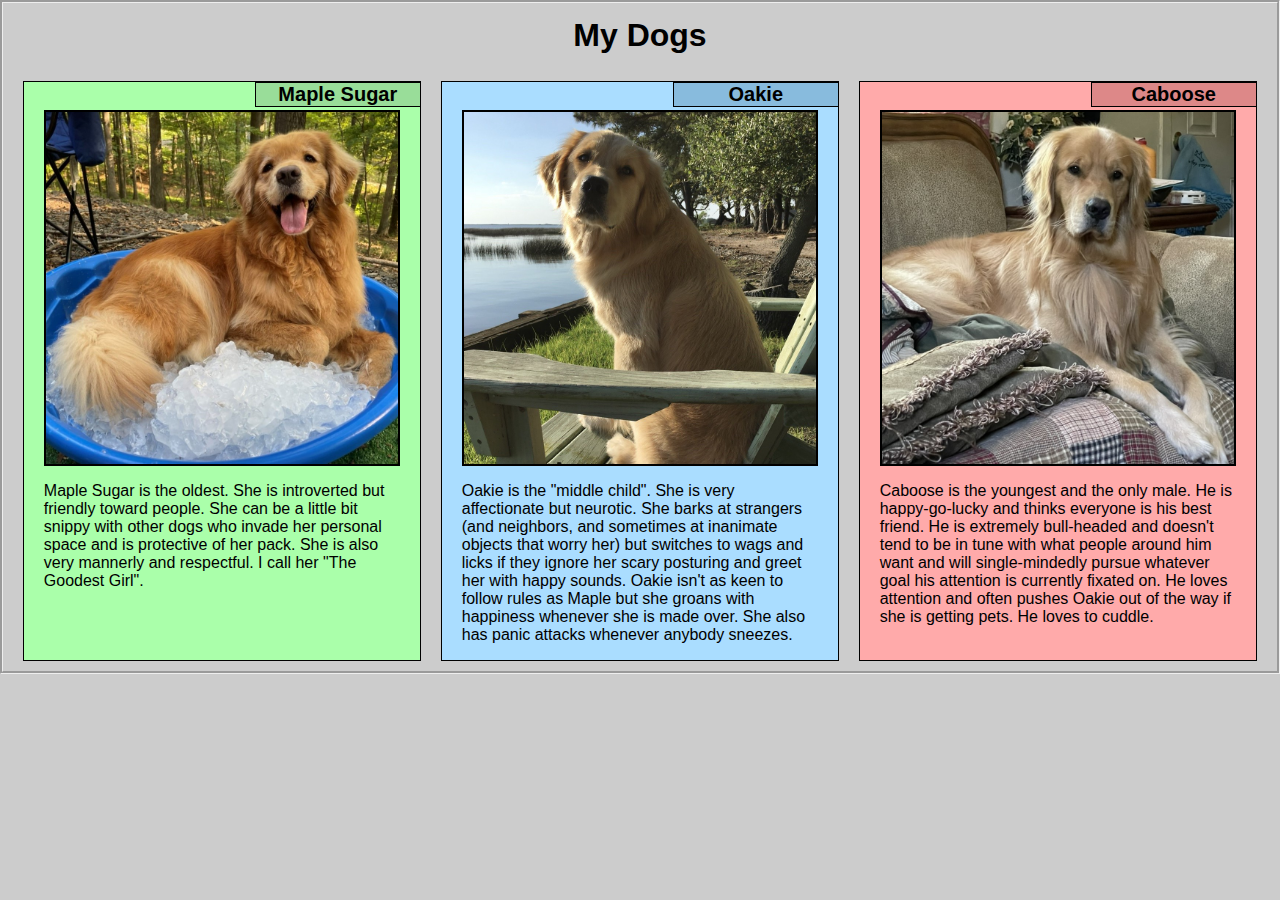
<file: Assignment 1/index.html>
<!DOCTYPE HTML>

<!--  To my peer graders:
      The guidelines say that we can put whatever text we want in the sections
      and titles.  I know that the mockup depicts a menu but given that we
      can put any text content we want, I decided to do something a little bit
      different for this project (I fully expect to have to do an actual menu
      on the next project and will have to start from scratch but that just
      means more practice for me).  Instead of filling the content with dummy
      text, I put in photos of my dogs with descriptions of each of them.

      I'm hoping you won't ding me for this.  I'm still using unique colors and
      following all of the responsive layout guidelines.  I just wanted to practice
      with more interesting content elements than just text.  Plus they are some
      darn cute dogs.

      Thanks,
      Your fellow learner.
-->
<html>
  <head>
    <title>My Dogs</title>

    <meta charset="utf-8">
    <meta name="viewport" content="width=device-width, initial-scale=1">
    <link rel="stylesheet" href="css/styles.css">
  </head>
  <body>
    <!--  titlebox is a box that contains the main header and also resizes
          according to the device size.
    -->
    <div class="titlebox-lg titlebox-md titlebox-sm"><h1>My Dogs</h1></div>
    <div class="row">
      <div class="col-lg-4 col-md-6 col-sm-12">
        <div class="box" id="MAPLE">
          <h2 id="MAPLE-TITLE">Maple Sugar</h2>
          <img src="images/Maple.jpeg">
          <p>Maple Sugar is the oldest.  She is introverted but friendly toward people.  She can be a little bit snippy with other dogs who invade her personal space and is protective of her pack.  She is also very mannerly and respectful.  I call her "The Goodest Girl".
        </div>
      </div>
      <div class="col-lg-4 col-md-6 col-sm-12">
        <div class="box" id="OAKIE">
          <h2 id="OAKIE-TITLE">Oakie</h2>
          <img src="images/Oakie.jpeg">
          <p>Oakie is the "middle child".  She is very affectionate but neurotic.  She barks at strangers (and neighbors, and sometimes at inanimate objects that worry her) but switches to wags and licks if they ignore her scary posturing and greet her with happy sounds.  Oakie isn't as keen to follow rules as Maple but she groans with happiness whenever she is made over.  She also has panic attacks whenever anybody sneezes.</p>
        </div>
      </div>
      <div class="col-lg-4 col-md-12 col-sm-12">
        <div class="box" id="CABOOSE">
          <h2 id="CABOOSE-TITLE">Caboose</h2>
          <img src="images/Caboose.jpeg">
          <p>Caboose is the youngest and the only male.  He is happy-go-lucky and thinks everyone is his best friend.  He is extremely bull-headed and doesn't tend to be in tune with what people around him want and will single-mindedly pursue whatever goal his attention is currently fixated on.  He loves attention and often pushes Oakie out of the way if she is getting pets.  He loves to cuddle.</p>
        </div>
      </div>
    </div>
  </body>
</html>
</file>
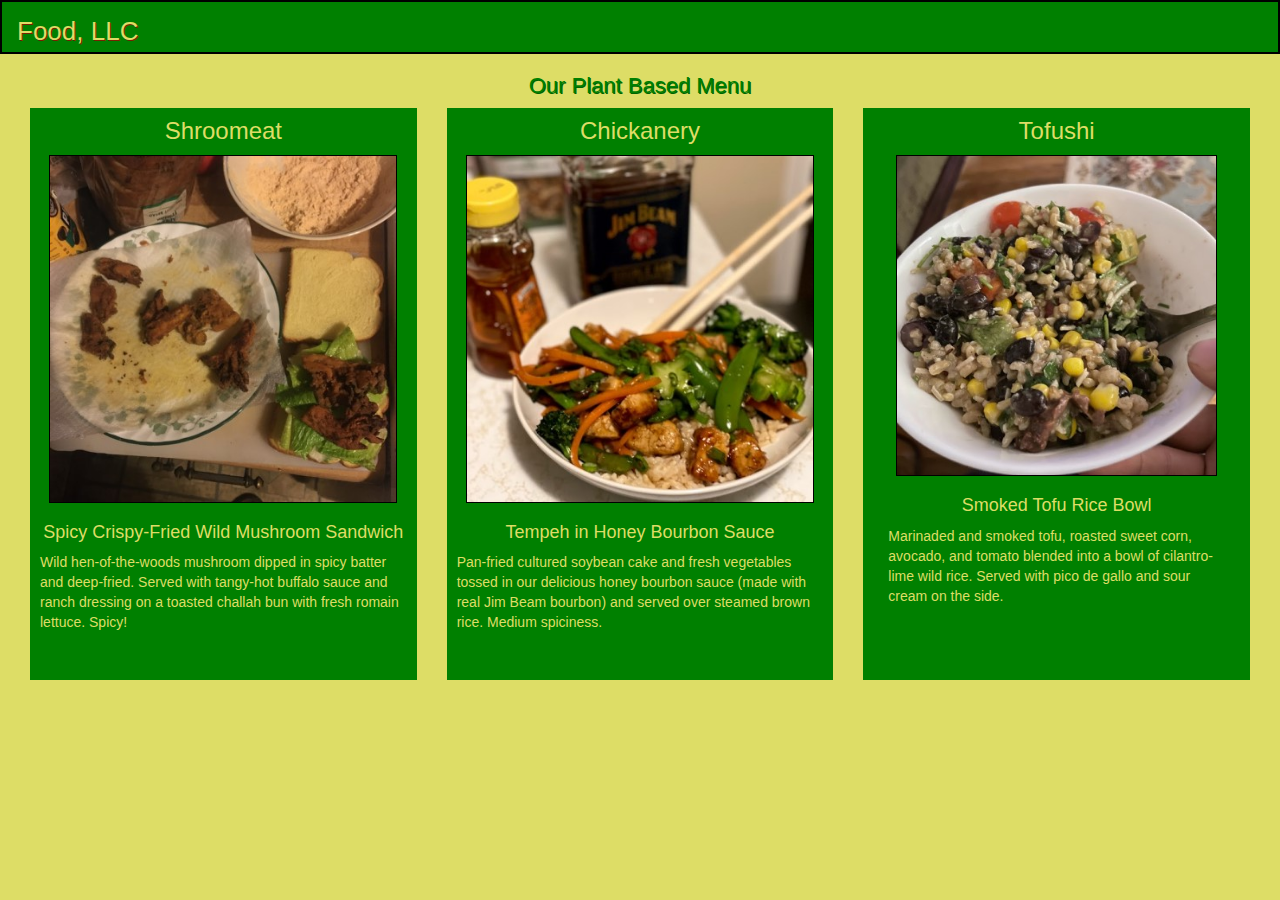
<file: Assignment 2/index.html>
<!DOCTYPE HTML>

<html lang="en">
  <head>
    <meta charset="utf-8">
    <meta http-equiv="X-UA-Compatible" content="IE=Edge">
    <meta name="viewport" content="width=device-width, initial-scale=1">
    <title>Food, LLC</title>

    <!-- Link to the Bootstrap styles distribution -->
    <link rel="stylesheet" href="css/bootstrap.min.css">
    <!-- Link to custom styles page after Bootstrap to ensure our styles override Bootstrap -->
    <link rel="stylesheet" href="css/styles.css">
  </head>
  <body>
    <!-- NAVBAR -->
    <header>
      <nav id="loc-navbar-id" class="navbar navbar-default">
        <div class="container loc-navbar-container">
          <div class="navbar-header">
            <div id="loc-brand-txt" class="navbar-brand">
              <a href="#"><h1>Food, LLC</h1></a>
            </div>

            <button type="button" class="navbar-toggle collapsed"
                    data-toggle="collapse" data-target="#loc-collapsable-nav"
                    aria-expanded="false" id="loc-navbar-menu-btn">
              <span class="sr-only">Toggle navigation menu</span>
              <span class="icon-bar"></span>
              <span class="icon-bar"></span>
              <span class="icon-bar"></span>
            </button>
          </div>

          <div id="loc-collapsable-nav" class="collapse navbar-collapse">
            <ul id="loc-nav-menu" class="nav navbar-nav navbar-center visible-xs">
              <li class="loc-navbar-button"><a href="#loc-fake-beef"><span>Shroomeat</span></a></li>
              <li class="loc-navbar-button"><a href="#loc-fake-chicken"><span>Chickanery</span></a></li>
              <li class="loc-navbar-button"><a href="#loc-fake-sushi"><span>Tofushi</span></a></li>
            </ul>
          </div>
        </div>
      </nav>
    </header>
    <!-- END NAVBAR -->

    <!-- MAIN CONTENT -->
    <!--Title-->
    <div id="loc-menu-text" class="text-center"><h2>Our Plant Based Menu</h2></div>
    <!--Responsive menu sections-->
    <!--I had layout issues when trying to use a container to store the row.  There would be
        large margins on the sides that I couldn't adjust and the responsive divs wouldn't
        expand to fully fill the available space.  I mimicked my approch from the first
        assignment (still using bootstrap grid elements tho) and mde the row a flex element
        instead.
    -->
    <section class="row">
      <div id="loc-fake-beef" class="col-md-4 col-sm-6 col-xs-12">
        <div class="box">
          <div class="text-center"><h3>Shroomeat</h3></div>
          <img src="images/Mushroom400px.jpg" alt="Mushroom Based Beef Alternative">
          <div class="loc-description-text">
            <div class="text-center"><h4>Spicy Crispy-Fried Wild Mushroom Sandwich</h4></div>
            <p>
              Wild hen-of-the-woods mushroom dipped in spicy batter and deep-fried.  Served
              with tangy-hot buffalo sauce and ranch dressing on a toasted challah bun with
              fresh romain lettuce. Spicy!
            </p>
          </div>
          <div class="text-center col-xs-12 visible-sm visible-xs loc-return-link"><a href="#">Top</a></div>
        </div>
      </div>
      <div id="loc-fake-chicken" class="col-md-4 col-sm-6 col-xs-12">
        <div class="box">
          <div class="text-center"><h3>Chickanery</h3></div>
          <img src="images/Tempeh400px.jpg" alt="Tempeh Based Chicken Alternative">
          <div class="loc-description-text">
            <div class="text-center"><h4>Tempeh in Honey Bourbon Sauce</h4></div>
            <p>
              Pan-fried cultured soybean cake and fresh vegetables tossed in our delicious
              honey bourbon sauce (made with real Jim Beam bourbon) and served over steamed
              brown rice.  Medium spiciness.
            </p>
          </div>
          <div class="text-center col-xs-12 visible-sm visible-xs loc-return-link"><a href="#">Top</a></div>
        </div>
      </div>
      <div id="loc-fake-sushi" class="col-md-4 col-sm-12 col-xs-12">
        <div class="box">
          <div class="text-center"><h3>Tofushi</h3></div>
          <div class="col-md-12 col-sm-7 col-xs-12">
            <img src="images/Rice400px.jpg" alt="Tofu Based Sushi Alternative">
          </div>
          <div class="col-md-12 col-sm-5 col-xs-12">
            <div class="loc-description-text">
              <div class="text-center"><h4>Smoked Tofu Rice Bowl</h4></div>
              <p>
                Marinaded and smoked tofu, roasted sweet corn, avocado, and tomato blended into
                a bowl of cilantro-lime wild rice.  Served with pico de gallo and sour cream on
                the side.
              </p>
            </div>
          </div>
          <div class="text-center col-xs-12 visible-sm visible-xs loc-return-link"><a href="#">Top</a></div>
        </div>
      </div>
    </section>

    <!-- Link to Booststrap required Javascript files -->
    <script src="js/jquery-3.6.1.min.js"></script>
    <script src="js/bootstrap.min.js"></script>
  </body>
</html>
</file>
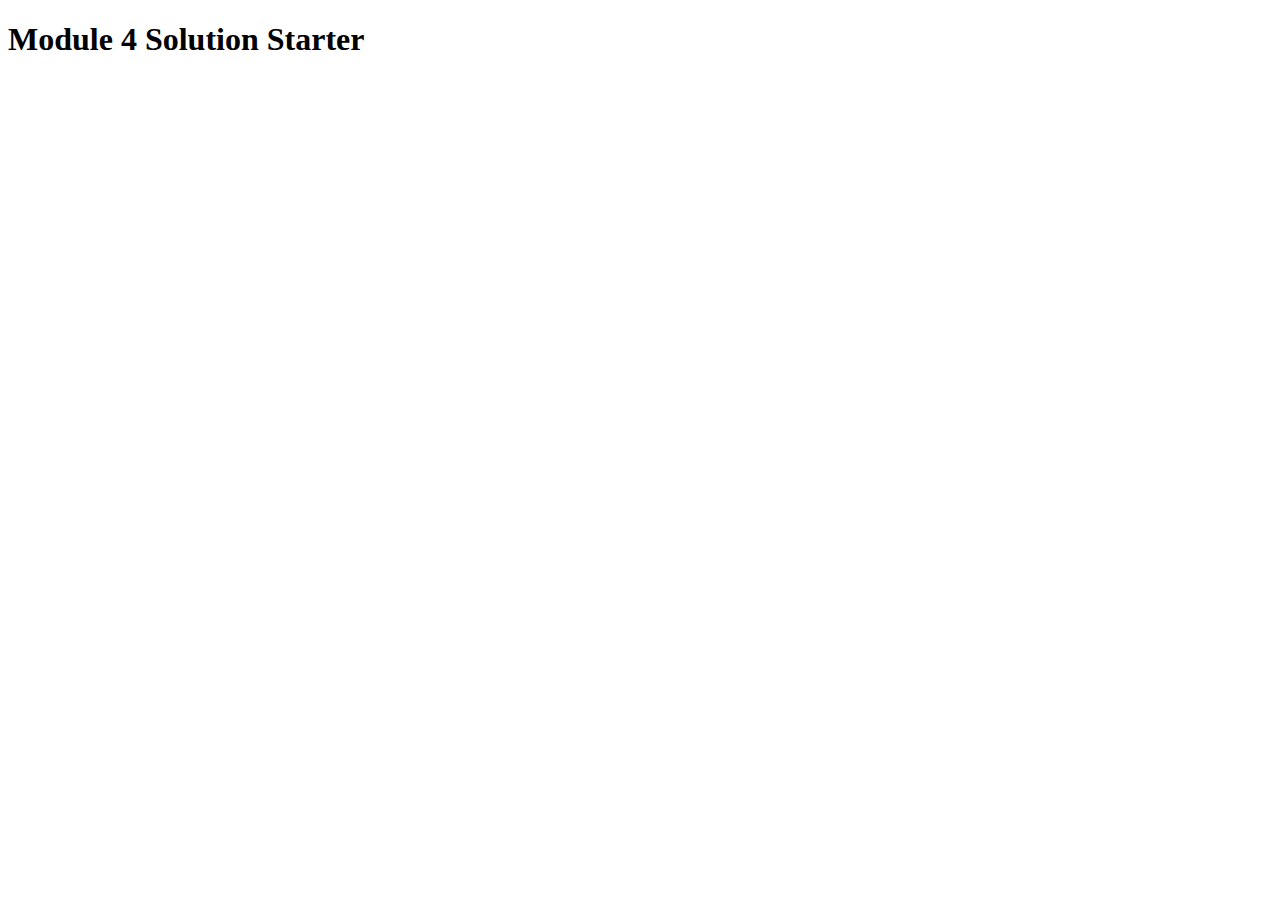
<file: Assignment 3/index.html>
<!DOCTYPE html>
<html>
<head>
  <meta charset="utf-8">
  <title>Module 4 Solution Starter</title>
  <script>
    var names = []; // DO NOT REMOVE
  </script>
  <script src="SpeakHello.js"></script>
  <script src="SpeakGoodBye.js"></script>
  <script src="script.js"></script>
</head>
<body>
  <h1>Module 4 Solution Starter</h1>
</body>
</html>
</file>
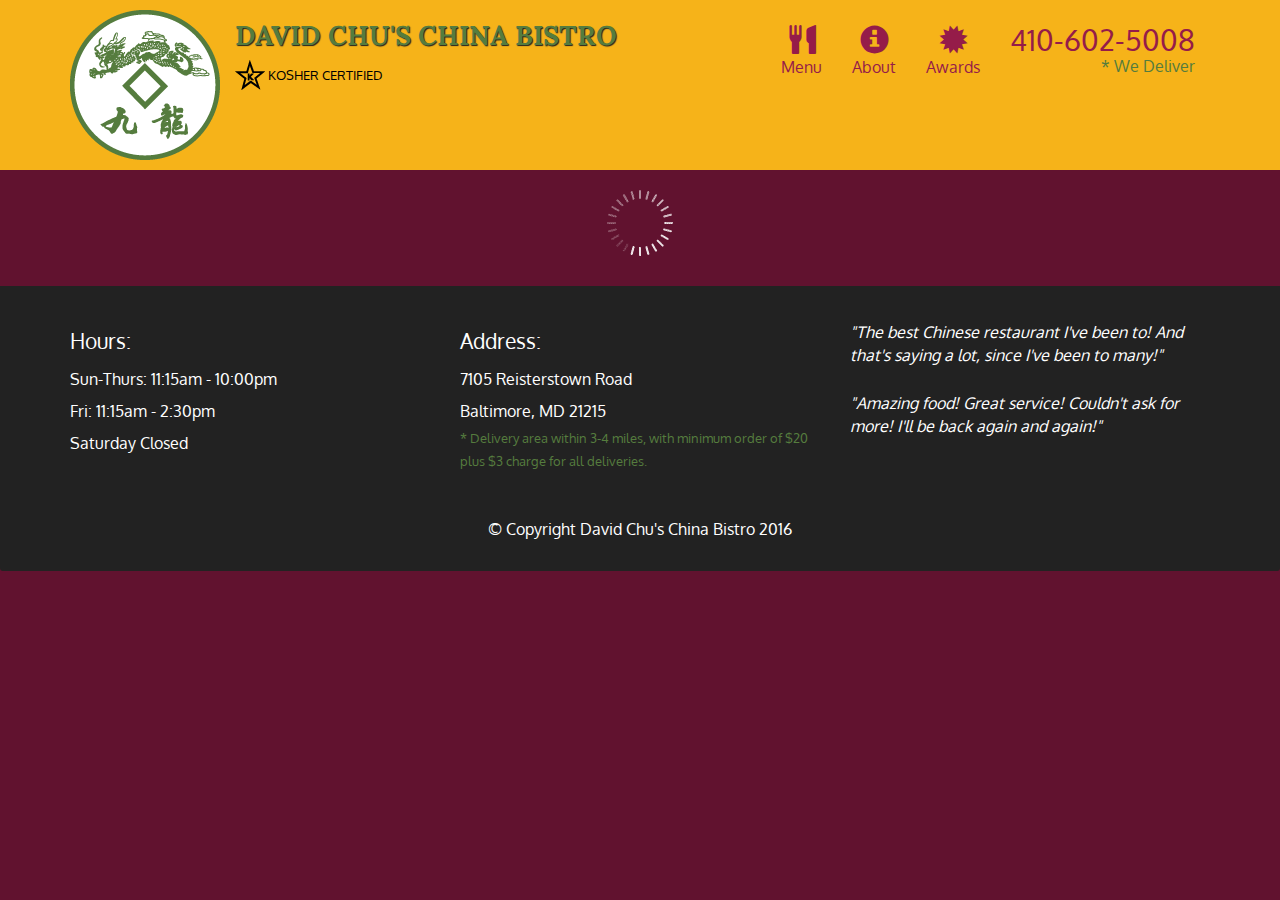
<file: Assignment 5/assignment5-solution-starter/index.html>
<!doctype html>
<html lang="en">
  <head>
    <meta charset="utf-8">
    <meta http-equiv="X-UA-Compatible" content="IE=edge">
    <meta name="viewport" content="width=device-width, initial-scale=1">
    <title>David Chu's China Bistro</title>
    <link rel="stylesheet" href="css/bootstrap.min.css">
    <link rel="stylesheet" href="css/styles.css">
    <link href='https://fonts.googleapis.com/css?family=Oxygen:400,300,700' rel='stylesheet' type='text/css'>
    <link href='https://fonts.googleapis.com/css?family=Lora' rel='stylesheet' type='text/css'>
  </head>
<body>
  <header>
    <nav id="header-nav" class="navbar navbar-default">
      <div class="container">
        <div class="navbar-header">
          <a href="index.html" class="pull-left visible-md visible-lg">
            <div id="logo-img" alt="Logo image"></div>
          </a>

          <div class="navbar-brand">
            <a href="index.html"><h1>David Chu's China Bistro</h1></a>
            <p>
              <img src="images/star-k-logo.png" alt="Kosher certification">
              <span>Kosher Certified</span>
            </p>
          </div>

          <button id="navbarToggle" type="button" class="navbar-toggle collapsed" data-toggle="collapse" data-target="#collapsable-nav" aria-expanded="false">
            <span class="sr-only">Toggle navigation</span>
            <span class="icon-bar"></span>
            <span class="icon-bar"></span>
            <span class="icon-bar"></span>
          </button>
        </div>
        
        <div id="collapsable-nav" class="collapse navbar-collapse">
           <ul id="nav-list" class="nav navbar-nav navbar-right">
            <li id="navHomeButton" class="visible-xs active">
              <a href="index.html">
                <span class="glyphicon glyphicon-home"></span> Home</a>
            </li>
            <li id="navMenuButton">
              <a href="#" onclick="$dc.loadMenuCategories();">
                <span class="glyphicon glyphicon-cutlery"></span><br class="hidden-xs"> Menu</a>
            </li>
            <li>
              <a href="#">
                <span class="glyphicon glyphicon-info-sign"></span><br class="hidden-xs"> About</a>
            </li>
            <li>
              <a href="#">
                <span class="glyphicon glyphicon-certificate"></span><br class="hidden-xs"> Awards</a>
            </li>
            <li id="phone" class="hidden-xs">
              <a href="tel:410-602-5008">
                <span>410-602-5008</span></a><div>* We Deliver</div>
            </li>
          </ul><!-- #nav-list -->
        </div><!-- .collapse .navbar-collapse -->
      </div><!-- .container -->
    </nav><!-- #header-nav -->
  </header>

  <div id="call-btn" class="visible-xs">
    <a class="btn" href="tel:410-602-5008">
    <span class="glyphicon glyphicon-earphone"></span>
    410-602-5008
    </a>
  </div>
  <div id="xs-deliver" class="text-center visible-xs">* We Deliver</div>

  <div id="main-content" class="container"></div>

  <footer class="panel-footer">
    <div class="container">
      <div class="row">
        <section id="hours" class="col-sm-4">
          <span>Hours:</span><br>
          Sun-Thurs: 11:15am - 10:00pm<br>
          Fri: 11:15am - 2:30pm<br>
          Saturday Closed
          <hr class="visible-xs">
        </section>
        <section id="address" class="col-sm-4">
          <span>Address:</span><br>
          7105 Reisterstown Road<br>
          Baltimore, MD 21215
          <p>* Delivery area within 3-4 miles, with minimum order of $20 plus $3 charge for all deliveries.</p>
          <hr class="visible-xs">
        </section>
        <section id="testimonials" class="col-sm-4">
          <p>"The best Chinese restaurant I've been to! And that's saying a lot, since I've been to many!"</p>
          <p>"Amazing food! Great service! Couldn't ask for more! I'll be back again and again!"</p>
        </section>
      </div>
      <div class="text-center">&copy; Copyright David Chu's China Bistro 2016</div>
    </div>
  </footer>

  <!-- jQuery (Bootstrap JS plugins depend on it) -->
  <script src="js/jquery-2.1.4.min.js"></script>
  <script src="js/bootstrap.min.js"></script>
  <script src="js/ajax-utils.js"></script>
  <script src="js/script.js"></script>
</body>
</html>
</file>
<file: Assignment 1/css/styles.css>
* {
  box-sizing: border-box;
  background-color: #CCCCCC; /* light grey */
  font-family: helvetica;
}

body {
  border-style: groove; /* not required but I think it looks nicer. */
  margin: 0;
}

h2 {
  border: 1px solid black;
  font-size: 20px;
  text-align: center;
  background-color: #FFFF88; /* pale yellow */
  /* these are the titles that must remain in the top right corner of
  each section so absolute positioning is required */
  position: absolute;
  width: 42%;
  top: -17px;
  right: -1px;
  padding-top: 0px;
  padding-bottom: 0px;
}

h1 {
  /*border: 1px solid black;
  background-color: #FFFF88; pale yellow */
  text-align: center;
  margin: 13px;
  padding-bottom: 4px;
  padding-top: 1px;
}

.row {
  width: 100%;
  /* flex helps automatically size elements inside of flex type containers */
  display: flex;
  /* without flex-wrap, the three columns will ignore the responsive layout
  and always resize to occupy the same row */
  flex-wrap: wrap;
  padding-left: 10px;
  padding-right: 10px;
}

.box {
  margin: 10px;
  border: 1px solid black;
  padding-top: 28px; /* extra padding for title */
  position: relative; /* relative anchor for title positioning */
}

/* Again, taking liberties with the content.  the project guidelines don't
  specifically say not to use images. */
img {
  display: block; /* block display causes img to auto scale to fill element */
  width: 90%;
  margin-left: auto;
  margin-right: auto;
  border: 2px solid black;
}

p {
  width: 90%;
  margin-left: auto;
  margin-right: auto;
  /* this overrides the body background with the parent container color */
  background-color: inherit;
}

@media (min-width: 992px) {
  /* I'm using a box to contain the title.  I want the box to scale with the browser layout
  For 3 columns, the box should be exactly the same with of a column and centered over the middle
  column.  The box will grow to 50% over 2 or 1 column layouts. */
  .titlebox-lg {
    width: 33.33%;
    margin-left: auto;
    margin-right: auto;
  }

  .col-lg-1, .col-lg-2, .col-lg-3, .col-lg-4, .col-lg-5, .col-lg-6, .col-lg-7, .col-lg-8, .col-lg-9, .col-lg-10, .col-lg-11, .col-lg-12 {
    float: left;
    /* flex display type causes the columns to automatically match height with the
      tallest column so that they all align. */
    display: flex;
  }

  .col-lg-1 {
    width: 8.33%;
  }

  .col-lg-2 {
    width: 16.66%;
  }

  .col-lg-3 {
    width: 25%;
  }

  .col-lg-4 {
    width: 33.33%;
  }

  .col-lg-5 {
    width: 41.66%;
  }

  .col-lg-6 {
    width: 50%;
  }

  .col-lg-7 {
    width: 58.33%;
  }

  .col-lg-8 {
    width: 66.66%;
  }

  .col-lg-9 {
    width: 75%;
  }

  .col-lg-10 {
    width: 83.33%;
  }

  .col-lg-11 {
    width: 91.66%;
  }

  .col-lg-12 {
    width: 100%;
  }
}

@media (min-width: 768px) and (max-width: 991px) {
  /* see comment for .titlebox-lg */
  .titlebox-md {
    width: 50%;
    margin-left: auto;
    margin-right: auto;
  }

  .col-md-1, .col-md-2, .col-md-3, .col-md-4, .col-md-5, .col-md-6, .col-md-7, .col-md-8, .col-md-9, .col-md-10, .col-md-11, .col-md-12 {
    float: left;
    display: flex;
  }

  .col-md-1 {
    width: 8.33%;
  }

  .col-md-2 {
    width: 16.66%;
  }

  .col-md-3 {
    width: 25%;
  }

  .col-md-4 {
    width: 33.33%;
  }

  .col-md-5 {
    width: 41.66%;
  }

  .col-md-6 {
    width: 50%;
  }

  .col-md-7 {
    width: 58.33%;
  }

  .col-md-8 {
    width: 66.66%;
  }

  .col-md-9 {
    width: 75%;
  }

  .col-md-10 {
    width: 83.33%;
  }

  .col-md-11 {
    width: 91.66%;
  }

  .col-md-12 {
    width: 100%;
  }
}

@media (max-width: 767px) {
  .titlebox-sm {
    width: 50%;
    margin-left: auto;
    margin-right: auto;
  }

  .col-sm-1, .col-sm-2, .col-sm-3, .col-sm-4, .col-sm-5, .col-sm-6, .col-sm-7, .col-sm-8, .col-sm-9, .col-sm-10, .col-sm-11, .col-sm-12 {
    float: left;
  }

  .col-sm-1 {
    width: 8.33%;
  }
  .col-sm-2 {
    width: 16.66%;
  }

  .col-sm-3 {
    width: 25%;
  }

  .col-sm-4 {
    width: 33.33%;
  }

  .col-sm-5 {
    width: 41.66%;
  }

  .col-sm-6 {
    width: 50%;
  }

  .col-sm-7 {
    width: 58.33%;
  }

  .col-sm-8 {
    width: 66.66%;
  }

  .col-sm-9 {
    width: 75%;
  }

  .col-sm-10 {
    width: 83.33%;
  }

  .col-sm-11 {
    width: 91.66%;
  }

  .col-sm-12 {
    width: 100%;
  }
}

#MAPLE {
  background-color: #AAFFAA; /* pale green */
}

#OAKIE {
  background-color: #AADDFF; /* pale blue */
}

#CABOOSE {
  background-color: #FFAAAA; /* pale red */
}

#MAPLE-TITLE {
  background-color: #99DD99;
}

#OAKIE-TITLE {
  background-color: #88BBDD;
}

#CABOOSE-TITLE {
  background-color: #DD8888;
}
</file>
<file: Assignment 2/css/styles.css>
* {
  box-sizing: border-box;
}

.row {
  width: 100%;
  display: flex;
  flex-wrap: wrap;
  padding: 0px 15px;
  margin: 0px;
}

body {
  background-color: #DD6;
  color: green;
}

img {
  display: block;
  width: 90%;
  margin-left: auto;
  margin-right: auto;
  border: 1px solid black;
}

h3 {
  margin: 10px 0px;
}

#loc-navbar-id {
  background-color: green;
  border-radius: 0;
  border: 2px solid black;
}

#loc-brand-txt h1 {
  text-decoration: none;
  text-shadow: 1px 1px #720;
  font-size: 26px;
  color: #DD6;
  margin: 0px;
}

#loc-brand-txt a:hover {
  text-decoration: none;
}

.loc-navbar-container {
  margin: 0px;
  padding: 0px 15px;
}

.loc-navbar-button {
  border-top: 2px solid black;
  text-align: center;
  margin: 0px;
}

.navbar-default .navbar-nav > li > a {
  color: #DD6;
  text-shadow: 1px 1px #720;
  font-size: 20px;
}

.navbar-default .navbar-toggle .icon-bar {
  background-color: #DD6;
}

#loc-nav-menu {
  width: 100%;
  background-color: #7A3;
  margin: 0px;
}

#loc-collapsable-nav {
  margin: 0px -15px;
  padding: 0px;
  border: none;
}

#loc-menu-text h2 {
  text-shadow: 1px 1px darkgreen;
  font-size: 22px;
  background-color: inherit;
}

#loc-navbar-menu-btn {
  background-color: inherit;
  margin-right: 15px;
  border-color: #DD6;
}

#loc-main-content {
  margin: 0px auto;
  padding: 0px;
}

.loc-description-text {
  padding: 10px;
  margin: 0px auto;
}

.box > .text-center > a {
  color: #DD6;
  margin: 5px auto;
}

.loc-return-link {
  position: absolute;
  bottom: 3px;
}

.box {
  background-color: green;
  margin: 0px;
  margin-bottom: 30px;
  padding-bottom: 28px;
  color: #DD6;
  position: relative;
}

.col-md-4, .col-sm-6, .col-sm-12, .col-xs-12 {
  display: flex;
}
</file>
<file: Assignment 5/assignment5-solution-starter/css/styles.css>
body {
  font-size: 16px;
  color: #fff;
  background-color: #61122f;
  font-family: 'Oxygen', sans-serif;
}

/** HEADER **/
#header-nav {
  background-color: #f6b319;
  border-radius: 0;
  border: 0;
}

#logo-img {
  background: url('../images/restaurant-logo_large.png') no-repeat;
  width: 150px;
  height: 150px;
  margin: 10px 15px 10px 0;
}

.navbar-brand {
  padding-top: 25px;
}
.navbar-brand h1 { /* Restaurant name */
  font-family: 'Lora', serif;
  color: #557c3e;
  font-size: 1.5em;
  text-transform: uppercase;
  font-weight: bold;
  text-shadow: 1px 1px 1px #222;
  margin-top: 0;
  margin-bottom: 0;
  line-height: .75;
}
.navbar-brand a:hover, .navbar-brand a:focus {
  text-decoration: none;
}
.navbar-brand p { /* Kosher cert */
  color: #000;
  text-transform: uppercase;
  font-size: .7em;
  margin-top: 15px;
}
.navbar-brand p span { /* Star-K */
  vertical-align: middle;
}

#nav-list {
  margin-top: 10px;
}
#nav-list a {
  color: #951C49;
  text-align: center;
}
#nav-list a:hover {
  background: #E7E7E7;
}
#nav-list a span {
  font-size: 1.8em;
}

#phone {
  margin-top: 5px;
}
#phone a { /* Phone number */
  text-align: right;
  padding-bottom: 0;
}
#phone div { /* We Deliver */
  color: #557c3e;
  text-align: right;
  padding-right: 15px;
}

.navbar-header button.navbar-toggle, .navbar-header .icon-bar {
  border: 1px solid #61122f;
}
.navbar-header button.navbar-toggle {
  clear: both;
  margin-top: -30px;
}
/* END HEADER */

/* FOOTER */
.panel-footer {
  margin-top: 30px;
  padding-top: 35px;
  padding-bottom: 30px;
  background-color: #222;
  border-top: 0;
}
.panel-footer div.row {
  margin-bottom: 35px;
}
#hours, #address {
  line-height: 2;
}
#hours > span, #address > span {
  font-size: 1.3em;
}
#address p {
  color: #557c3e;
  font-size: .8em;
  line-height: 1.8;
}
#testimonials {
  font-style: italic;
}
#testimonials p:nth-child(2) {
  margin-top: 25px;
}
/* END FOOTER */



/* HOME PAGE */
.container .jumbotron {
  box-shadow: 0 0 50px #3F0C1F;
  border: 2px solid #3F0C1F;
}

#menu-tile, #specials-tile, #map-tile {
  height: 250px;
  width: 100%;
  margin-bottom: 15px;
  position: relative;
  border: 2px solid #3F0C1F;
  overflow: hidden;
}
#menu-tile:hover, #specials-tile:hover, #map-tile:hover {
  box-shadow: 0 1px 5px 1px #cccccc;
}
#menu-tile {
  background: url('../images/menu-tile.jpg') no-repeat;
  background-position: center;
}
#specials-tile {
  background: url('../images/specials-tile.jpg') no-repeat;
  background-position: center;
}
#menu-tile span, #specials-tile span, #map-tile span {
  position: absolute;
  bottom: 0;
  right: 0;
  width: 100%;
  text-align: center;
  font-size: 1.6em;
  text-transform: uppercase;
  background-color: #000;
  color: #fff;
  opacity: .8;
}
/* END HOME PAGE */

/* MENU CATEGORIES PAGE */
.category-tile { 
  position: relative;
  border: 2px solid #3F0C1F;
  overflow: hidden;
  width: 200px;
  height: 200px;
  margin: 0 auto 15px;
}
.category-tile span {
  position: absolute;
  bottom: 0;
  right: 0;
  width: 100%;
  text-align: center;
  font-size: 1.2em;
  text-transform: uppercase;
  background-color: #000;
  color: #fff;
  opacity: .8;
}
.category-tile:hover {
  box-shadow: 0 1px 5px 1px #cccccc;
}

#menu-categories-title + div {
  margin-bottom: 50px;
}
/* END MENU CATEGORIES PAGE */

/* SINGLE CATEGORY PAGE */
.menu-item-tile {
  margin-bottom: 25px;
}
.menu-item-tile hr {
  width: 80%;
}
.menu-item-tile .menu-item-price {
  font-size: 1.1em;
  text-align: right;
  margin-top: -15px;
  margin-right: -15px;
}
.menu-item-tile .menu-item-price span {
  font-size: .6em;
}
.menu-item-photo {
  position: relative;
  border: 2px solid #3F0C1F; 
  overflow: hidden;
  padding: 0;
  margin-right: -15px;
  margin-left: auto;
  margin-bottom: 20px;
  max-width: 250px;
}
.menu-item-photo div {
  position: absolute;
  bottom: 0;
  right: 0;
  width: 80px;
  background-color: #557c3e;
  text-align: center;
}
.menu-item-description {
  padding-right: 30px;
}
h3.menu-item-title {
  margin: 0 0 10px;
}
.menu-item-details {
  font-size: .9em;
  font-style: italic;
}
/* END SINGLE CATEGORY PAGE */


/********** Large devices only **********/
@media (min-width: 1200px) {
  .container .jumbotron {
    background: url('../images/jumbotron_1200.jpg') no-repeat;
    height: 675px;
  }
}

/********** Medium devices only **********/
@media (min-width: 992px) and (max-width: 1199px) {
  /* Header */
  #logo-img {
    background: url('../images/restaurant-logo_medium.png') no-repeat;
    width: 100px;
    height: 100px;
    margin: 5px 5px 5px 0;
  }
  /* End Header */

  /* Home Page */
  .container .jumbotron {
    background: url('../images/jumbotron_992.jpg') no-repeat;
    height: 558px;
  }
  /* End Home Page */
}

/********** Small devices only **********/
@media (min-width: 768px) and (max-width: 991px) {
  /* Home Page */
  .container .jumbotron {
    background: url('../images/jumbotron_768.jpg') no-repeat;
    height: 432px;
  }
  /* End Home Page */
}

/********** Extra small devices only **********/
@media (max-width: 767px) {
  /* Header */
  .navbar-brand {
    padding-top: 10px;
    height: 80px;
  }
  .navbar-brand h1 { /* Restaurant name */
    padding-top: 10px;
    font-size: 5vw; /* 1vw = 1% of viewport width */
  }
  .navbar-brand p { /* Kosher cert */
    font-size: .6em;
    margin-top: 12px;
  }
  .navbar-brand p img { /* Star-K */
    height: 20px;
  }

  #collapsable-nav a { /* Collapsed nav menu text */
    font-size: 1.2em;
  }
  #collapsable-nav a span { /* Collapsed nav menu glyph */
    font-size: 1em;
    margin-right: 5px;
  }

  #call-btn > a {
    font-size: 1.5em;
    display: block;
    margin: 0 20px;
    padding: 10px;
    border: 2px solid #fff;
    background-color: #f6b319;
    color: #951c49;
  }
  #xs-deliver {
    margin-top: 5px;
    font-size: .7em;
    letter-spacing: .1em;
    text-transform: uppercase;
  }
  /* End Header */

  /* Footer */
  .panel-footer section {
    margin-bottom: 30px;
    text-align: center;
  }
  .panel-footer section:nth-child(3) {
    margin-bottom: 0; /* margin already exists on the whole row */
  }
  .panel-footer section hr {
    width: 50%;
  }
  /* End Footer */

  /* Home Page */
  .container .jumbotron {
    margin-top: 30px;
    padding: 0;
  }
  #menu-tile, #specials-tile {
    width: 360px;
    margin: 0 auto 15px;
  }

  .menu-item-photo {
    margin-right: auto;
  }
  .menu-item-tile .menu-item-price {
    text-align: center;
  }
  .menu-item-description {
    text-align: center;;
  }
}


/********** Super extra small devices Only :-) (e.g., iPhone 4) **********/
@media (max-width: 479px) {
  /* Header */
  .navbar-brand h1 { /* Restaurant name */
    padding-top: 5px;
    font-size: 6vw;
  }
  /* End Header */
  
  /* Home page */
  #menu-tile, #specials-tile {
    width: 280px;
    margin: 0 auto 15px;
  }

  .col-xxs-12 {
    position: relative;
    min-height: 1px;
    padding-right: 15px;
    padding-left: 15px;
    float: left;
    width: 100%;
  }
}
</file>
